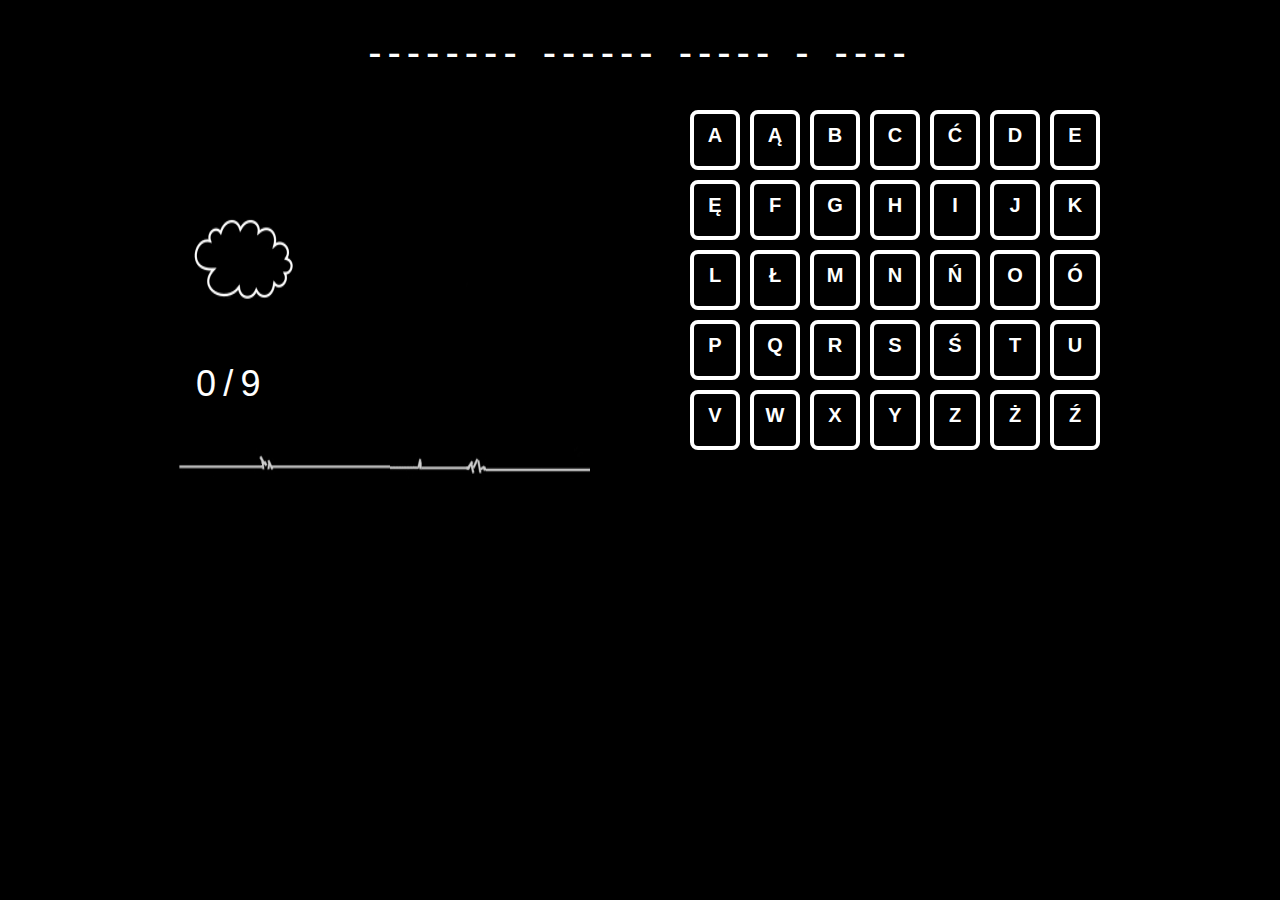
<file: index.html>
<!DOCTYPE html>
<html lang="pl">

    <head>

        <meta charset="utf-8">
        <title>Wisielec</title>

        <meta name="viewport" content="width=device-width, initial-scale=1, minimum-scale=1" />

        <!-- preload pictures -->
        <link rel="preload" href="img/s0.jpg" as="image">
        <link rel="preload" href="img/s1.jpg" as="image">
        <link rel="preload" href="img/s2.jpg" as="image">
        <link rel="preload" href="img/s3.jpg" as="image">
        <link rel="preload" href="img/s4.jpg" as="image">
        <link rel="preload" href="img/s5.jpg" as="image">
        <link rel="preload" href="img/s6.jpg" as="image">
        <link rel="preload" href="img/s7.jpg" as="image">
        <link rel="preload" href="img/s8.jpg" as="image">
        <link rel="preload" href="img/s9.jpg" as="image">


        <meta http-equiv="X-Ua-Compatible" content="IE=edge,chrome=1">
        <link rel="stylesheet" href="style.css" type="text/css">
        <script src="hangman.js" type="text/javascript"></script>

    </head>
    <body>
        <div id="passwd">
        </div>
        <div id="game">
            <div id="picture">
            </div>
        <div id="keyboard"></div>
        </div>
        <!-- <button onclick="message(true)">Win</button>
        <button onclick="message(false)">Lose</button> -->
    </body>

</html>
</file>
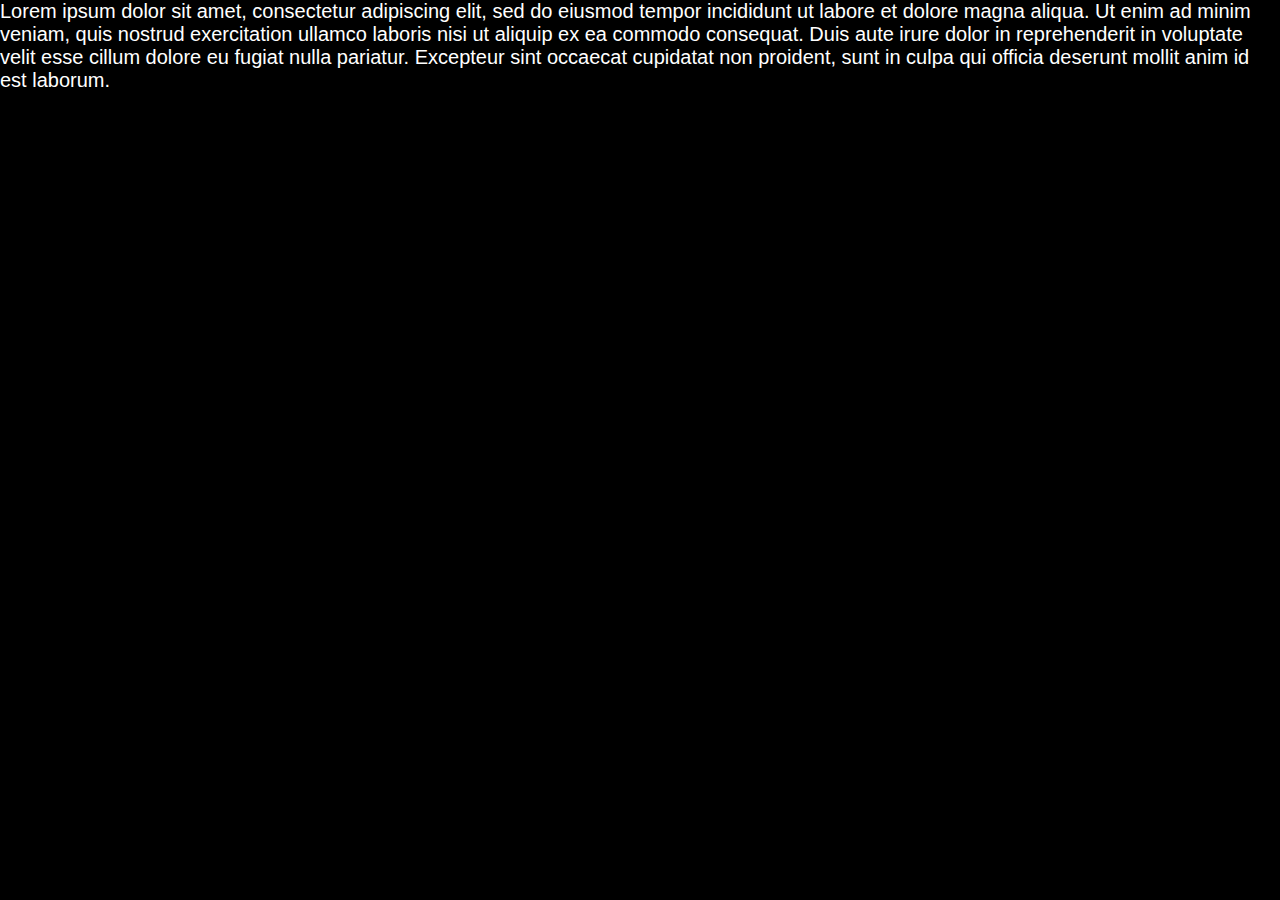
<file: test.html>
<!DOCTYPE html>
<html lang="en">

    <head>

        <meta charset="utf-8">
        <title>Wisielec</title>

        <meta name="viewport" content="width=device-width, initial-scale=1, minimum-scale=1" />

        <meta http-equiv="X-Ua-Compatible" content="IE=edge,chrome=1">
        <link rel="stylesheet" href="style.css" type="text/css">
        <script src="hangman.js" type="text/javascript"></script>

    </head>
    <body>
        <p>Lorem ipsum dolor sit amet, consectetur adipiscing elit, sed do eiusmod tempor incididunt ut labore et dolore magna aliqua. Ut enim ad minim veniam, quis nostrud exercitation ullamco laboris nisi ut aliquip ex ea commodo consequat. Duis aute irure dolor in reprehenderit in voluptate velit esse cillum dolore eu fugiat nulla pariatur. Excepteur sint occaecat cupidatat non proident, sunt in culpa qui officia deserunt mollit anim id est laborum.</p>
    </body>

</html>
</file>
<file: style.css>
*{
    margin: 0;
    padding: 0;
    box-sizing: border-box;
    /* border: 1px solid red; */
}

body, html{
    font-size: 20px;
    background-color: #000;
    color: #fff;
    font-family: sans-serif;
    width: 100%;
}

#passwd{
    font-size: 2em;
    text-align: center;
    letter-spacing: 0.15em;
    display: flex;
    justify-content: center;
    flex-wrap: wrap;
    margin-top: 15px;
}

#passwd div{
    margin: 0 10px;
}

#picture{
    margin: 0 auto;
    text-align: center;
    line-height: 0px;
    max-height: 290px;
}

#picture img{
    max-width: 100%;
    width: 450px;
}

#img_container{
    /* border: 1px solid yellow; */
    max-width: 100%;
    width: 450px;
    margin: auto;
    position: relative;
}

#counter{
    color: #fff;
    position: absolute;
    bottom: 29%;
    left: 8%;
    font-size: 1.8em;
    letter-spacing: 0.2em;
}

#keyboard{
    width: 450px;
    margin: 0 auto;
    display: flex;
    flex-wrap: wrap;
    justify-content: center;
}

.letter{
    padding: 10px;
    border: 4px solid #fff;
    border-radius: 8px;
    margin: 5px 5px;
    width: 50px;
    text-align: center;
    cursor: pointer;
    font-weight: 900;
    -webkit-touch-callout: none;
    -webkit-user-select: none;
    -khtml-user-select: none;
    -moz-user-select: none;
    -ms-user-select: none;
    user-select: none;
}

.red{
    color:  rgb(99, 9, 9);
    background-color: rgba(66, 0, 0, 0.8);
    border: 4px solid rgb(146, 10, 10);
}

.green{
    color: green;
    background-color: rgba(77, 196, 41, 0.2);
    border: 4px solid green;
}

.message{
    display: flex;
    align-items: center;
    justify-content: center;
    text-align: center;
    height: 350px;
    font-size: 1.3em;
    padding: 50px;
}

#button{
    color: yellowgreen;
    font-size: 1.5em;
    padding: 4%;
    border-radius: 20px;
    border: 3px solid yellowgreen;
    -webkit-touch-callout: none;
    -webkit-user-select: none;
    -khtml-user-select: none;
    -moz-user-select: none;
    -ms-user-select: none;
    user-select: none;
}

#button:hover{
    background-color: yellowgreen;
    color: #fff;
    cursor: pointer;
}

@media only screen and (max-width: 450px){
    #keyboard{
        width: auto;
    }
    .letter{
        padding: 7px;
        border: 2px solid #fff;
        border-radius: 5px;
        margin: 3px 3px;
        width: 50px;
        font-weight: 900;
    }
    #passwd{
        font-size: 1.6em;
    }
    /* #picture img{
        height: 150px;
        width: auto;
    } */
}

@media only screen and (max-width: 330px){
    .letter{
        padding: 4px;
        border: 2px solid #fff;
        border-radius: 5px;
        margin: 3px 3px;
        width: 40px;
        font-weight: 900;
    }
}

/* @media only screen and (max-height: 650px){
    #img_container, #picture img{
        height: 150px;
        width: auto;
    }
    #counter{
        font-size: 1.4em;
        left: 17%;
    }
} */

@media only screen and (min-width: 375px) and (min-height: 700px){
    #passwd, #picture{
        margin-top: 30px;
        margin-bottom: 30px;
    }
}


@media only screen and (min-width: 900px){
    #game{
        height: 350px;
        display: flex;
        justify-content: space-between;
        /* border: 1px solid red; */
    }
    /* #picture,#keyboard{
        border: 1px solid red;
    } */
    #picture img{
        height: 350px;
    }
}

@media only screen and (min-width: 1000px)
{
    #keyboard{
        margin-left: 30px;
    }
    #picture{
        margin-right: 30px;
    }
}
</file>
